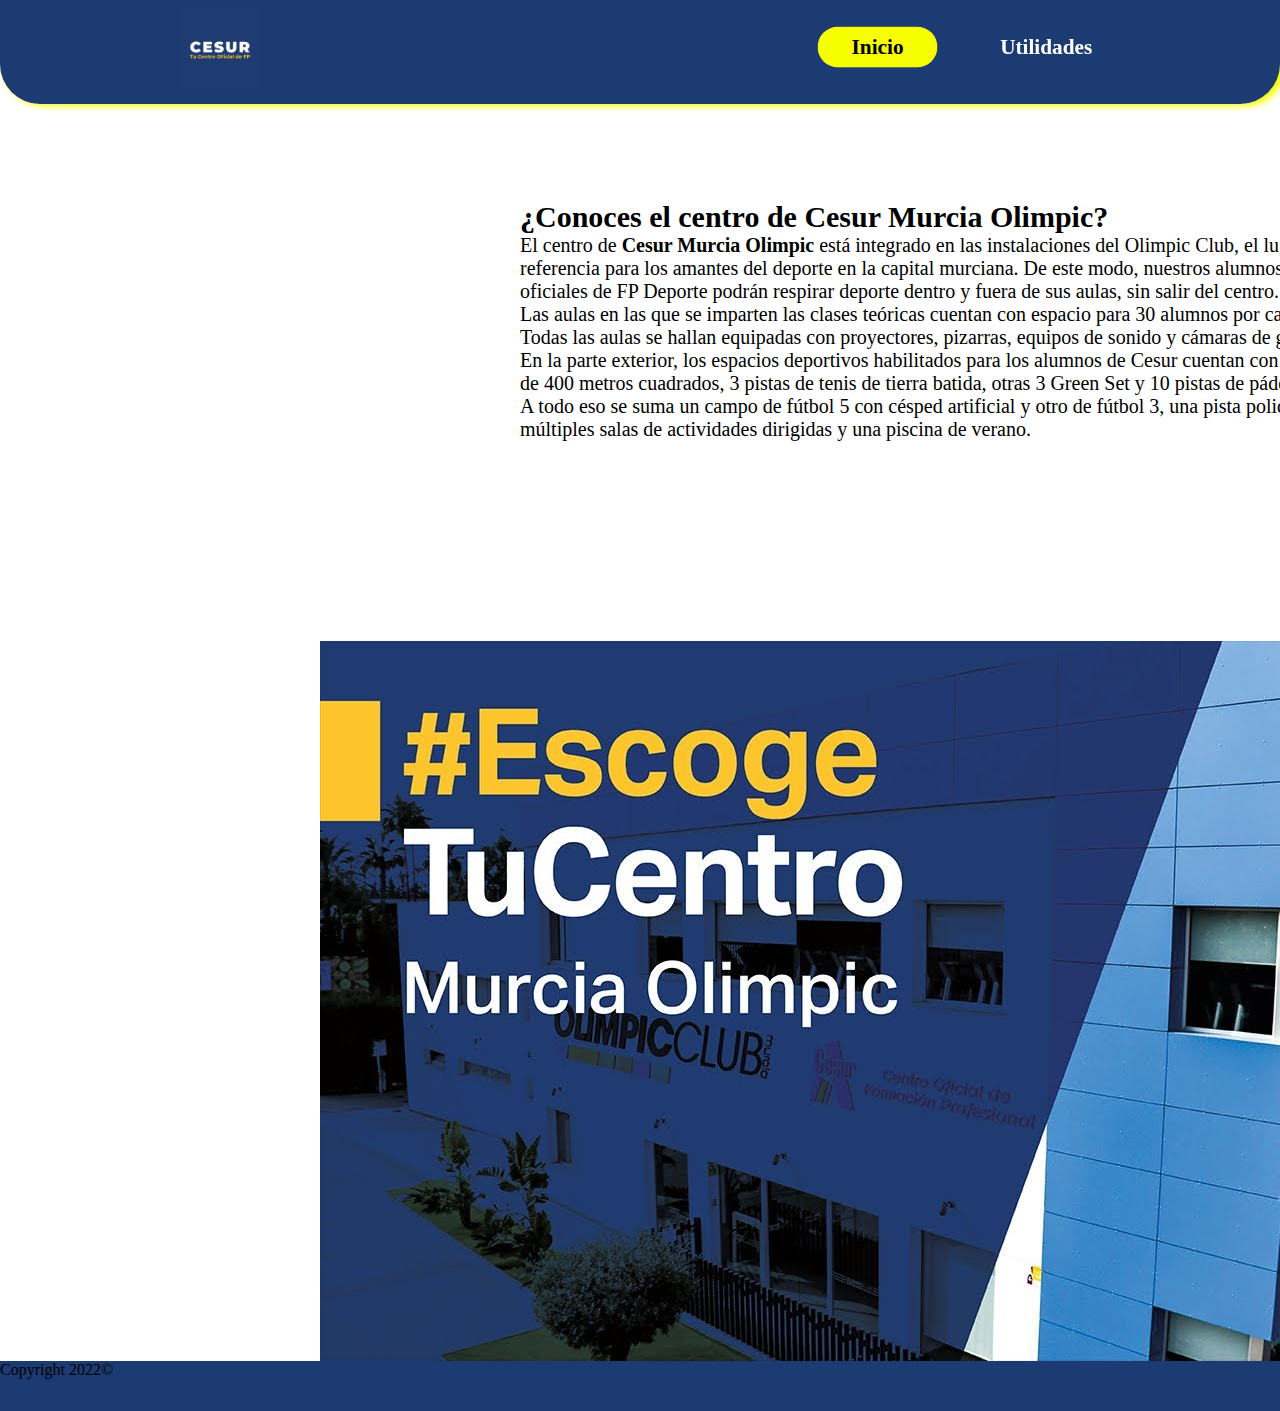
<file: ProyectoDWEC/index.html>
<!DOCTYPE html>
<html lang="en">

<head>
    <meta charset="UTF-8">
    <meta http-equiv="X-UA-Compatible" content="IE=edge">
    <meta name="viewport" content="width=device-width, initial-scale=1.0">
    <link rel="stylesheet" href="style.css">
    <title>Document</title>
</head>

<body>
    <header>
        <div class="wrapper">
            <img class="logo" src="img/cesurLogo.jpg">
            <nav>
                <a class="estar" href="index.html">Inicio</a>
                <a href="utilidades.html">Utilidades</a>
            </nav>
        </div>
    </header>
    <div class = "index">
        <div class="contenido">

            <h2>¿Conoces el centro de Cesur Murcia Olimpic?</h2>

            <p>El centro de <strong>Cesur Murcia Olimpic</strong> está integrado en las instalaciones del Olimpic Club,
                el
                lugar de referencia para los amantes del deporte en la capital murciana. De este modo, nuestros alumnos
                de
                los ciclos oficiales de FP Deporte podrán respirar deporte dentro y fuera de sus aulas, sin salir del
                centro.</p>

            <p>Las aulas en las que se imparten las clases teóricas cuentan con espacio para 30 alumnos por cada grupo.
                Todas las aulas se hallan equipadas con proyectores, pizarras, equipos de sonido y cámaras de
                grabación.</p>
            <p>En la parte exterior, los espacios deportivos habilitados para los alumnos de Cesur cuentan con 1 sala
                fitness de 400 metros cuadrados, 3 pistas de tenis de tierra batida, otras 3 Green Set y 10 pistas de
                pádel.</p>
            <p>A todo eso se suma un campo de fútbol 5 con césped artificial y otro de fútbol 3, una pista
                polideportiva, múltiples salas de actividades dirigidas y una piscina de verano.</p>

        </div>
        <img src="img/cesur.jpg">
    </div>

    <footer>
        <p>Copyright 2022©</p>
    </footer>
</body>

</html>
</file>
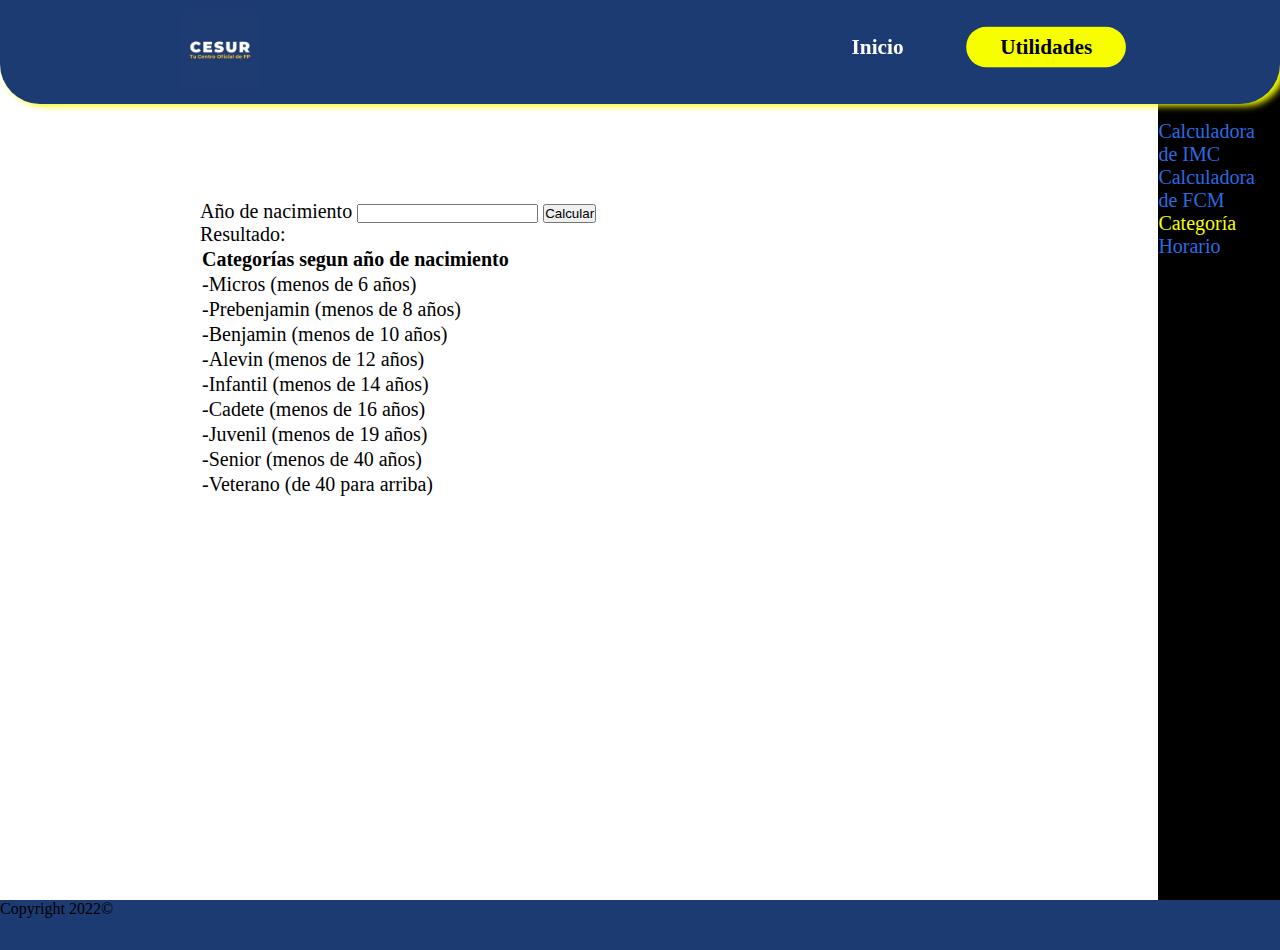
<file: ProyectoDWEC/categoria.html>
<!DOCTYPE html>
<html lang="en">

<head>
    <meta charset="UTF-8">
    <meta http-equiv="X-UA-Compatible" content="IE=edge">
    <meta name="viewport" content="width=device-width, initial-scale=1.0">
    <link rel="stylesheet" href="style.css">
    <script type="text/javascript" src="categoria.js"></script>
    <title>Document</title>
</head>

<body>
    <header>
        <div class="wrapper">
            <img class="logo" src="img/cesurLogo.jpg">
            <nav>
                <a href="index.html">Inicio</a>
                <a class="estar" href="utilidades.html">Utilidades</a>
            </nav>
        </div>
    </header>
    <main>
        <aside>
            <ul>
                <li><a href="imc.html">Calculadora de IMC</a></li>
                <li><a href="fcm.html">Calculadora de FCM</a></li>
                <li><a class="estarUT" href="categoria.html">Categoría</a></li>
                <li><a href="horario.html">Horario</a></li>
            </ul>
        </aside>
        <div class="contenido">
            <div action="" method="get">
                Año de nacimiento <input type="text" name="año" id="año" placeholder="">

                <button onclick="calcularCategoria()">Calcular</button>
            </div>

            <label>Resultado: </label><output id="resultado"></output>


            <table class="tablaIMC">
                <tbody>
                    <tr>
                        <td class="strongtext"><strong>Categorías segun año de nacimiento</strong></td>
                    </tr>
                    <tr id="type1">
                        <td class="AltRow1">-Micros (menos de 6 años)</td>
                    </tr>
                    <tr id="type2">
                        <td class="AltRow1">-Prebenjamin (menos de 8 años) </td>
                    </tr>
                    <tr id="type3">
                        <td class="AltRow1">-Benjamin (menos de 10 años)</td>
                    </tr>
                    <tr id="type4">
                        <td class="AltRow1">-Alevin (menos de 12 años)</td>
                    </tr>
                    <tr id="type5">
                        <td class="AltRow1">-Infantil (menos de 14 años)</td>
                    </tr>
                    <tr id="type6">
                        <td class="AltRow1">-Cadete (menos de 16 años) </td>
                    </tr>
                    <tr id="type7">
                        <td class="AltRow1">-Juvenil (menos de 19 años) </td>
                    </tr>
                    <tr id="type8">
                        <td class="AltRow1">-Senior (menos de 40 años) </td>
                    </tr>
                    <tr id="type9">
                        <td class="AltRow1">-Veterano (de 40 para arriba) </td>
                    </tr>
                </tbody>
            </table>

        </div>
    </main>
    <footer>
        <p>Copyright 2022©</p>
    </footer>
</body>
</html>
</file>
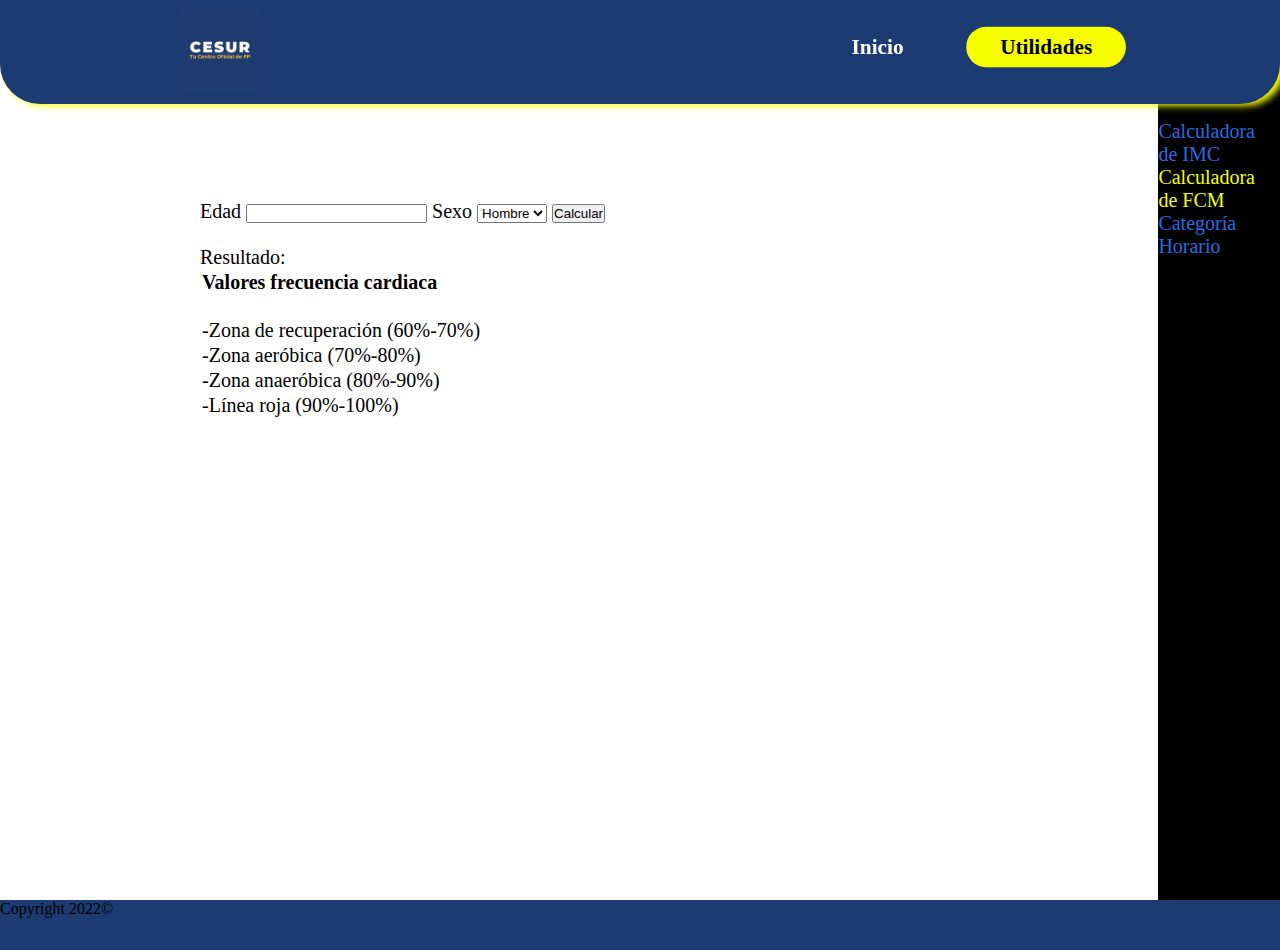
<file: ProyectoDWEC/fcm.html>
<!DOCTYPE html>
<html lang="en">

<head>
    <meta charset="UTF-8">
    <meta http-equiv="X-UA-Compatible" content="IE=edge">
    <meta name="viewport" content="width=device-width, initial-scale=1.0">
    <link rel="stylesheet" href="style.css">
    <script type="text/javascript" src="fcm.js"></script>
    <title>Document</title>
</head>

<body>
    <header>
        <div class="wrapper">
            <img class="logo" src="img/cesurLogo.jpg">
            <nav>
                <a href="index.html">Inicio</a>
                <a class="estar" href="utilidades.html">Utilidades</a>
            </nav>
        </div>
    </header>
    <main>
        <aside>
            <ul>
                <li><a href="imc.html">Calculadora de IMC</a></li>
                <li><a class="estarUT" href="fcm.html">Calculadora de FCM</a></li>
                <li><a href="categoria.html">Categoría</a></li>
                <li><a href="horario.html">Horario</a></li>
            </ul>
        </aside>
        <div class="contenido">
            <div action="" method="get">
                Edad <input type="text" name="edad" id="edad">

                Sexo <select name="sexo" id="sexo">
                    <option value="hombre">Hombre</option>
                    <option value="mujer">Mujer</option>
                </select>

                <button onclick="calcularFCM()">Calcular</button>

            </div>

            <br>
            <label>Resultado: </label><output id="resultado"></output><br>
            <table class="tablaIMC">
                <tbody>
                    <tr>
                        <td class="strongtext"><strong>Valores frecuencia cardiaca</strong></td>
                    </tr>
                    <tr id="type1">
                        <td class="AltRow1"><br>-Zona de recuperación (60%-70%)</td>
                    </tr>
                    <tr id="type2">
                        <td class="AltRow1">-Zona aeróbica (70%-80%)</td>
                    </tr>
                    <tr id="type3">
                        <td class="AltRow1">-Zona anaeróbica (80%-90%)</td>
                    </tr>
                    <tr id="type4">
                        <td class="AltRow1">-Línea roja (90%-100%)</td>
                    </tr>
                </tbody>
            </table>
        </div>
    </main>
    <footer>
        <p>Copyright 2022©</p>
    </footer>
</body>

</html>
</file>
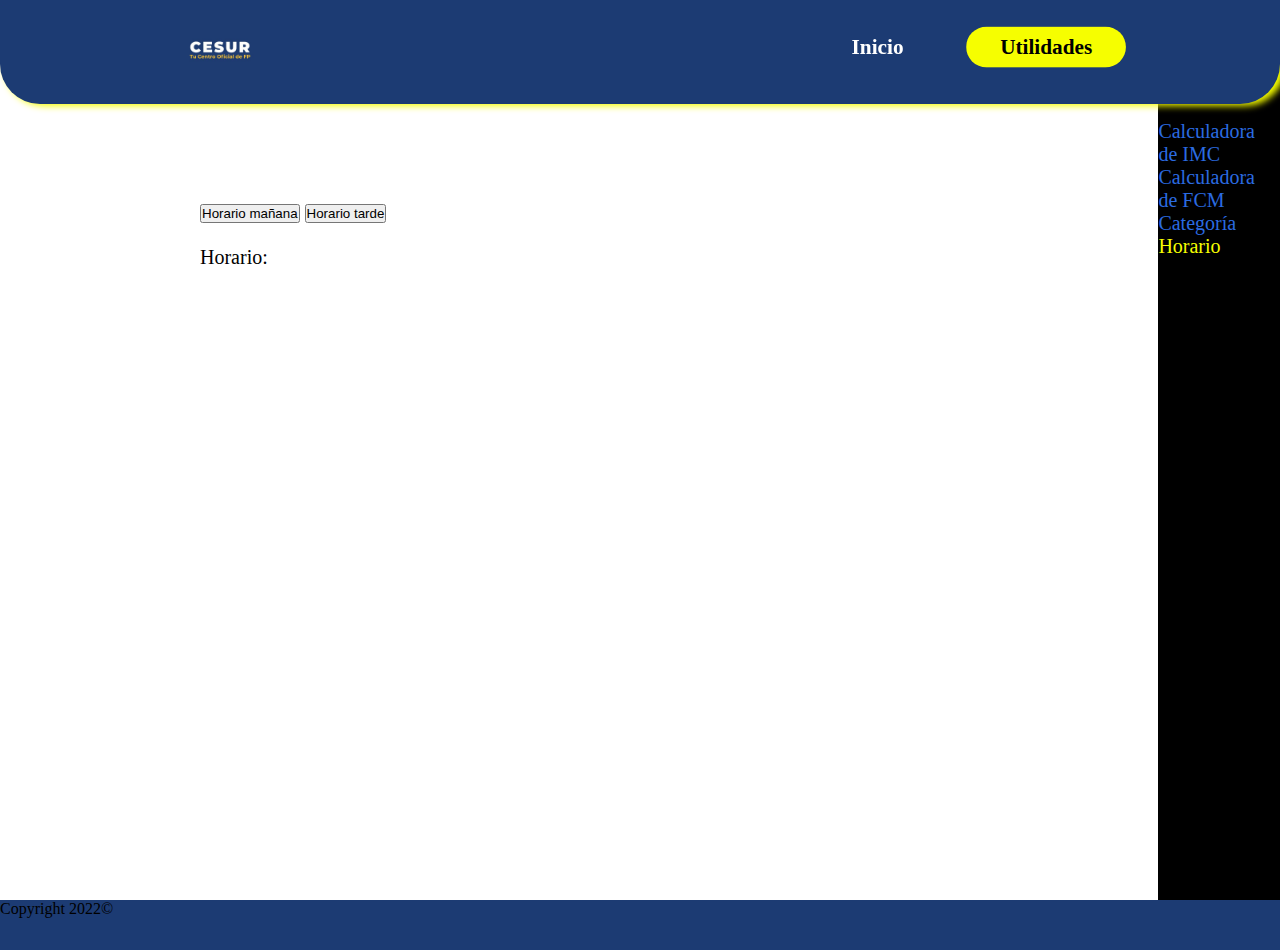
<file: ProyectoDWEC/horario.html>
<!DOCTYPE html>
<html lang="en">

<head>
    <meta charset="UTF-8">
    <meta http-equiv="X-UA-Compatible" content="IE=edge">
    <meta name="viewport" content="width=device-width, initial-scale=1.0">
    <link rel="stylesheet" href="style.css">
    <script type="text/javascript" src="horario.js"></script>
    <title>Document</title>
</head>

<body>
    <header>
        <div class="wrapper">
            <img class="logo" src="img/cesurLogo.jpg">
            <nav>
                <a href="index.html">Inicio</a>
                <a class="estar" href="horario.html">Utilidades</a>
            </nav>
        </div>
    </header>
    <main>
        <aside>
            <ul>
                <li><a href="imc.html">Calculadora de IMC</a></li>
                <li><a href="fcm.html">Calculadora de FCM</a></li>
                <li><a href="categoria.html">Categoría</a></li>
                <li><a class="estarUT" href="horario.html">Horario</a></li>
            </ul>
        </aside>
        <div class="contenido">

            <div action="" method="get">

                <button onclick="horarioMañana()">Horario mañana</button>
                <button onclick="horarioTarde()">Horario tarde</button>

            </div>

            <br>
            <p>Horario:
                <span id="resultado"></span>
            </p>
        </div>
    </main>
    <footer>
        <p>Copyright 2022©</p>
    </footer>
</body>

</html>
</file>
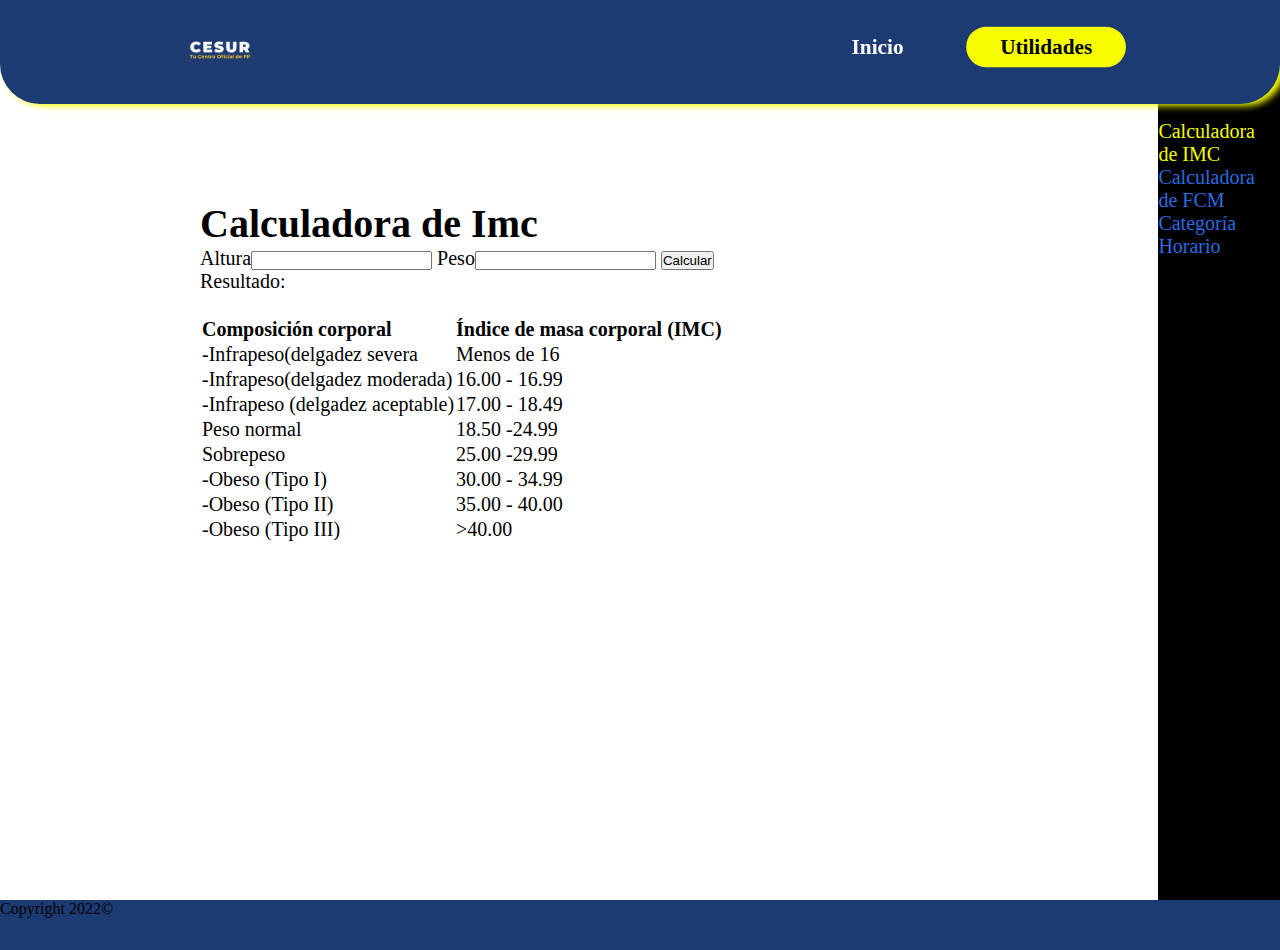
<file: ProyectoDWEC/imc.html>
<!DOCTYPE html>
<html lang="en">

<head>
    <meta charset="UTF-8">
    <meta http-equiv="X-UA-Compatible" content="IE=edge">
    <meta name="viewport" content="width=device-width, initial-scale=1.0">
    <link rel="stylesheet" href="style.css">
    <script type="text/javascript" src="imc.js"></script>
    <title>Document</title>
</head>

<body>
    <header>
        <div class="wrapper">
            <img class="logo" src="img/cesurLogo.jpg">
            <nav>
                <a href="index.html">Inicio</a>
                <a class="estar" href="utilidades.html">Utilidades</a>
            </nav>
        </div>
    </header>
    <main>
        <aside>
            <ul>
                <li><a class="estarUT" href="imc.html">Calculadora de IMC</a></li>
                <li><a href="fcm.html">Calculadora de FCM</a></li>
                <li><a href="categoria.html">Categoría</a></li>
                <li><a href="horario.html">Horario</a></li>
            </ul>
        </aside>
        <div class="contenido">

            <h1>Calculadora de Imc</h1>

            <form action="">
                <label>Altura</label><input id="altura" type="text" required="required">
                <label>Peso</label><input id="peso" type="text" required="required">
                <input type="button" onclick="calculoIMC()" value="Calcular">
            </form>
            <label>Resultado: </label><output id="resultado"></output>
            <br><br>

            <table class="tablaIMC">
                <tbody>
                <tbody>
                    <tr>
                        <td class="strongtext"><strong>Composición corporal</strong></td>
                        <td class="strongtext"><strong>Índice de masa corporal (IMC)</strong></td>
                    </tr>
                    <tr id="type1">
                        <td class="AltRow1">-Infrapeso(delgadez severa</td>
                        <td class="AltRow1">Menos de 16</td>
                    </tr>
                    <tr id="type2">
                        <td class="AltRow1">-Infrapeso(delgadez moderada)</td>
                        <td class="AltRow1">16.00 - 16.99</td>
                    </tr>
                    <tr id="type3">
                        <td class="AltRow1">-Infrapeso (delgadez aceptable)</td>
                        <td class="AltRow1">17.00 - 18.49</td>
                    </tr>
                    <tr id="type4">
                        <td class="AltRow1">Peso normal</td>
                        <td class="AltRow1">18.50 -24.99</td>
                    </tr>
                    <tr id="type5">
                        <td class="AltRow1">Sobrepeso</td>
                        <td class="AltRow1">25.00 -29.99</td>
                    </tr>
                    <tr id="type6">
                        <td class="AltRow1">-Obeso (Tipo I)</td>
                        <td class="AltRow1">30.00 - 34.99</td>
                    </tr>
                    <tr id="type7">
                        <td class="AltRow1">-Obeso (Tipo II)</td>
                        <td class="AltRow1">35.00 - 40.00</td>
                    </tr>
                    <tr id="type8">
                        <td class="AltRow1">-Obeso (Tipo III)</td>
                        <td class="AltRow1">>40.00</td>
                    </tr>

                </tbody>
            </table>
        </div>
    </main>
    <footer>
        <p>Copyright 2022©</p>
    </footer>
</body>

</html>
</file>
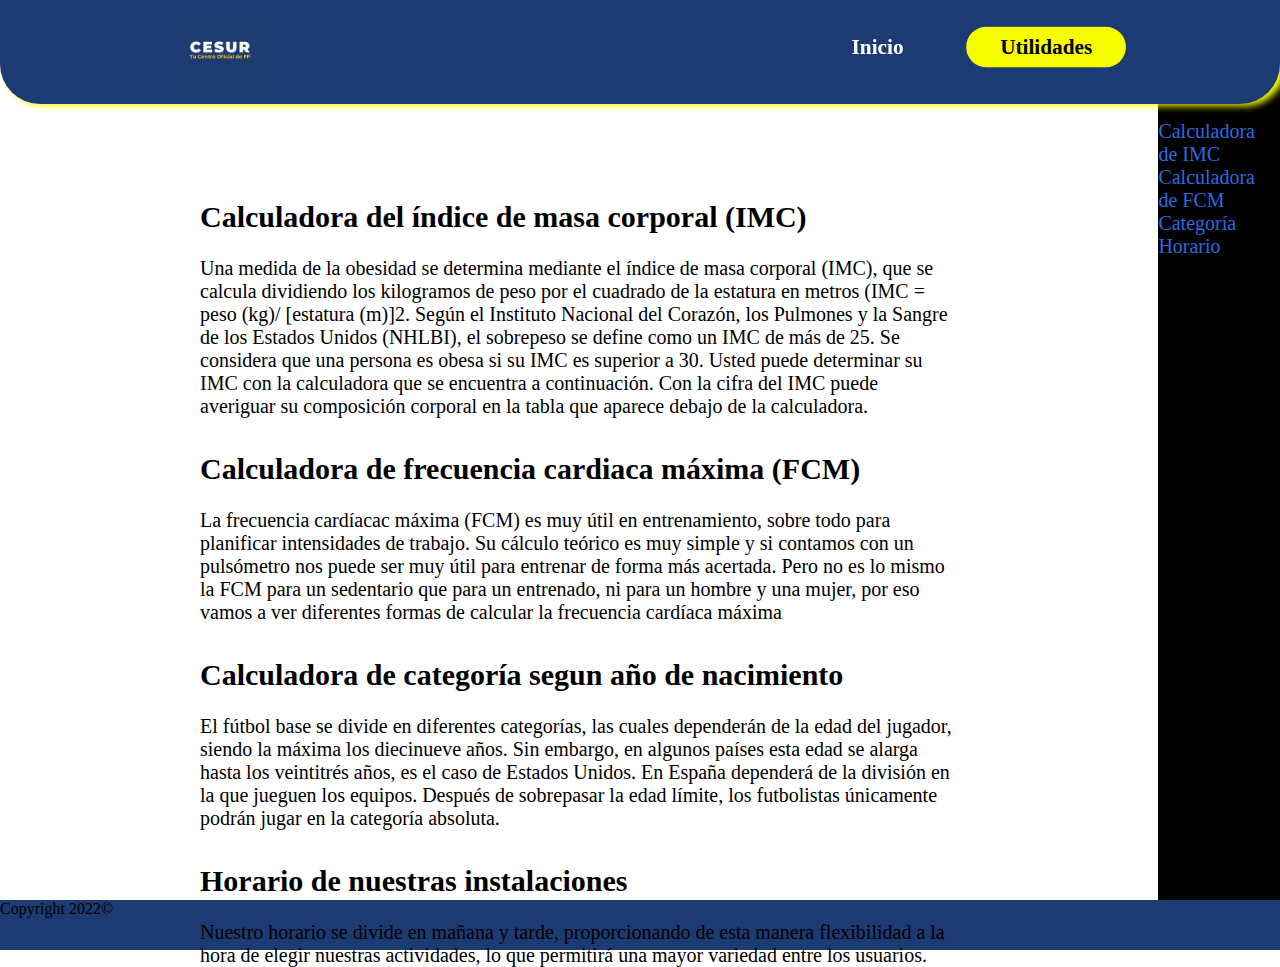
<file: ProyectoDWEC/utilidades.html>
<!DOCTYPE html>
<html lang="en">

<head>
    <meta charset="UTF-8">
    <meta http-equiv="X-UA-Compatible" content="IE=edge">
    <meta name="viewport" content="width=device-width, initial-scale=1.0">
    <link rel="stylesheet" href="style.css">
    <title>Document</title>
</head>

<body>
    <header>
        <div class="wrapper">
            <img class="logo" src="img/cesurLogo.jpg">
            <nav>
                <a href="index.html">Inicio</a>
                <a class="estar" href="utilidades.html">Utilidades</a>
            </nav>
        </div>
    </header>
    <main>
        <aside>
            <ul>
                <li><a href="imc.html">Calculadora de IMC</a></li>
                <li><a href="fcm.html">Calculadora de FCM</a></li>
                <li><a href="categoria.html">Categoría</a></li>
                <li><a href="horario.html">Horario</a></li>
            </ul>
        </aside>
        <div class="contenido">

            <h2>Calculadora del índice de masa corporal (IMC)</h2>

            <p> <br> Una medida de la obesidad se determina mediante el índice de masa corporal (IMC), que se calcula
                dividiendo los kilogramos de peso por el cuadrado de la estatura en metros (IMC = peso (kg)/
                [estatura (m)]2. Según el Instituto Nacional del Corazón, los Pulmones y la Sangre de los
                Estados Unidos (NHLBI), el sobrepeso se define como un IMC de más de 25. Se considera que una
                persona es obesa si su IMC es superior a 30. Usted puede determinar su IMC con la calculadora
                que se encuentra a continuación. Con la cifra del IMC puede averiguar su composición corporal en
                la tabla que aparece debajo de la calculadora.</p>

                <h2><br>Calculadora de frecuencia cardiaca máxima (FCM)</h2>

            <p> <br> La frecuencia cardíacac máxima (FCM) es muy útil en entrenamiento, sobre todo para planificar
                intensidades de trabajo. Su cálculo teórico es muy simple y si contamos con un pulsómetro nos
                puede ser muy útil para entrenar de forma más acertada. Pero no es lo mismo la FCM para un
                sedentario que para un entrenado, ni para un hombre y una mujer, por eso vamos a ver diferentes
                formas de calcular la frecuencia cardíaca máxima</p>

                <h2><br>Calculadora de categoría segun año de nacimiento</h2>

            <p> <br>El fútbol base se divide en diferentes categorías, las cuales dependerán de la edad del jugador,
                siendo la máxima los diecinueve años. Sin embargo, en algunos países esta edad se alarga hasta
                los veintitrés años, es el caso de Estados Unidos. En España dependerá de la división en la que
                jueguen los equipos. Después de sobrepasar la edad límite, los futbolistas únicamente podrán
                jugar en la categoría absoluta.</p>

                <h2><br>Horario de nuestras instalaciones</h2>

            <p> <br>Nuestro horario se divide en mañana y tarde, proporcionando de esta manera flexibilidad a la
                hora de elegir nuestras actividades, lo que permitirá una mayor variedad entre los usuarios. </p>

        </div>
    </main>
    <footer>
        <p>Copyright 2022©</p>
    </footer>
</body>

</html>
</file>
<file: ProyectoDWEC/style.css>
*{
    margin:0%;
    padding:0%;
}

/*Diseño la cabecera y ordeno el contenido con un display flex*/
header{
    background-color: #1c3b73 ;
    width: 100%;
    overflow: hidden;
    display: flex;
    position: fixed;
    border-bottom-left-radius: 40px;
    border-bottom-right-radius: 40px;
    box-shadow: 5px 1px 7px 1px #f6fe00;
}

/*Le doy estilo al logo*/
.logo{
    flex:2;
    padding: 10px 40px;
    width: 80px;
}
            
/*Posiciono el navegador*/
header nav{
    flex:8;
    float:right;
    line-height: 100px;
}

/*Diseño los enlaces */
header nav a{
    display:inline-block;
    color:white;
    text-decoration: none;
    padding: 10px 40px;
    line-height: normal;
    font-size: 25px;
    font-weight: bold;
    border-radius: 50px;
    transform: scale(0.85);
    -webkit-transition: all 700ms ease;
    -o-transition: all 700ms ease;
    transition: all 700ms ease;
}


/*Le doy una trasicion junto a un hover al los enlaces*/
header nav a:hover{
    background-color: #f6fe00;
    transform: scale(1);
    color: black;
    -webkit-transition: all 700ms ease;
    -o-transition: all 700ms ease;
    transition: all 700ms ease;
}

/*Clase utilizada para centrar*/
.wrapper{
    width: 100%;
    max-width: 1000px;
    margin:auto;
    overflow:hidden;
}

.estar {
    color:black !important;
    background-color: #f6fe00;
}


main{
    display:flex;
    flex-direction: row-reverse;
    height:100vh;
}

aside{
    flex:1.30;
    background-color: black;
    -webkit-transition: all 900ms ease;
    -o-transition: all 900ms ease;
    transition: all 900ms ease;
}

aside ul{
    list-style: none;
    margin-top: 120px;
    margin-right: 25px;
    color:#f6fe00;
    float: right;
    font-size: 20px;
    -webkit-transition: all 1100ms ease;
    -o-transition: all 1100ms ease;
    transition: all 1100ms ease;
}

aside a{
    text-decoration: none;
    color:#2b6be1;
    -webkit-transition: all 700ms ease;
    -o-transition: all 700ms ease;
    transition: all 700ms ease;
}

aside a:hover{
    color:#f6fe00;
    -webkit-transition: all 700ms ease;
    -o-transition: all 700ms ease;
    transition: all 700ms ease;

}

.estarUT {
    color:#f6fe00 !important;
}


.contenido{
    flex: 8.75;
    color:black;
    font-size:20px;
    padding: 200px;
}

.index{
    display: flex;
    flex-direction: column;
    width: min-content;
    margin-left: 320px;
}

footer{
    height: 50px;
    background-color: #1c3b73;
}
</file>
